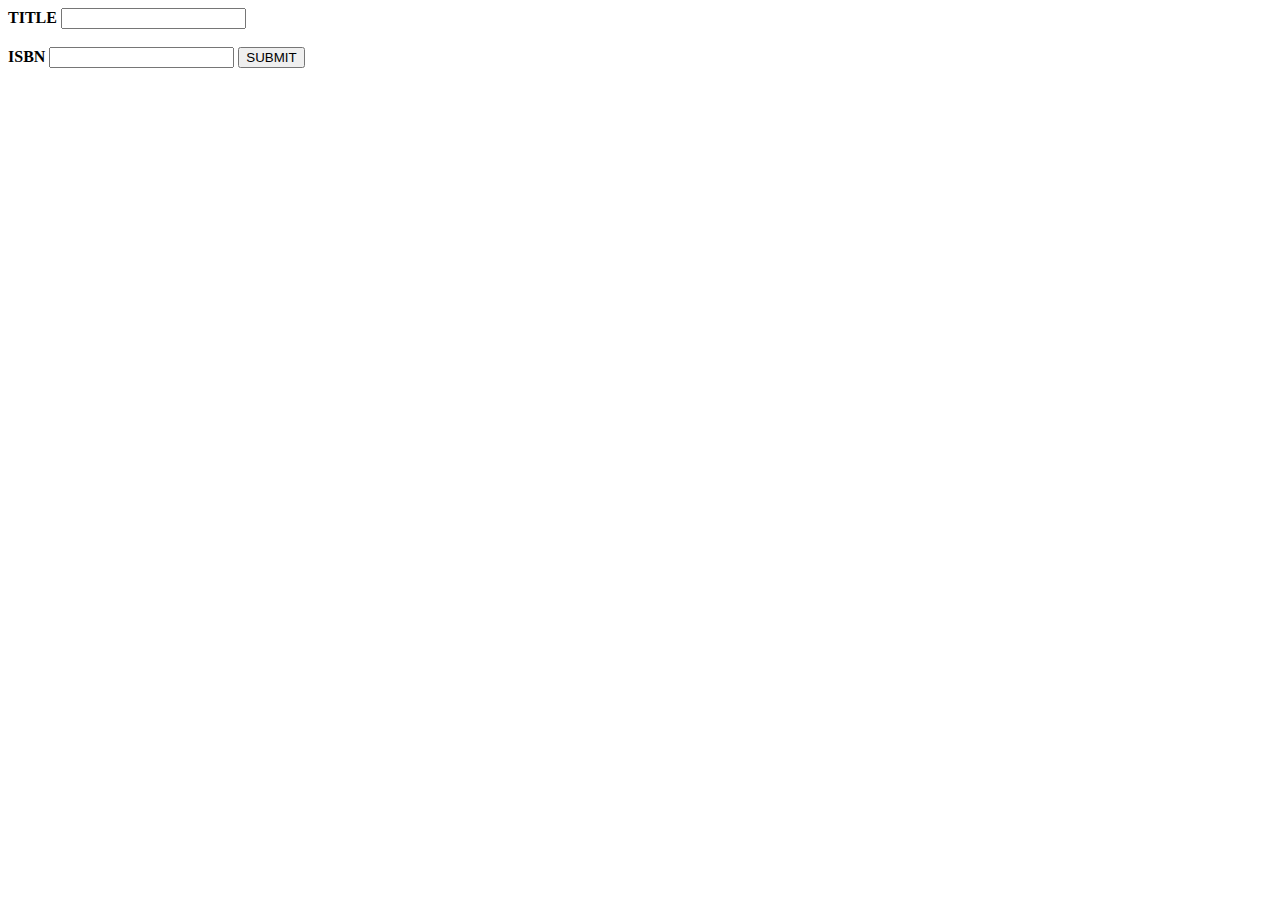
<file: skins/default/AladdinSearch.html>
<!-- search -->
<!DOCTYPE html PUBLIC "-//W3C//DTD XHTML 1.0 Transitional//EN" "http://www.w3.org/TR/xhtml1/DTD/xhtml1-transitional.dtd">
<html xmlns="http://www.w3.org/1999/xhtml">
 <head>
  <title> aladdin api test page </title>
  <meta name="generator" content="editplus" />
  <meta name="author" content="" />
  <meta name="keywords" content="" />
  <meta name="description" content="" />
 </head>

 <body>
	<div>
		<form action="{getUrl()}" method="GET" id="AladdinSearch" no-error-return-url="true">
			<input type="hidden" name="act" value="dispHbookAladdinListResult">
			<b>TITLE</b> <input type="text" name="title" id="title">
			<br><br>
			<b>ISBN</b> <input type="text" name="isbn" id="isbn">
			<input type="submit" value="SUBMIT">
		</form>
	</div>
 </body>
</html>
</file>
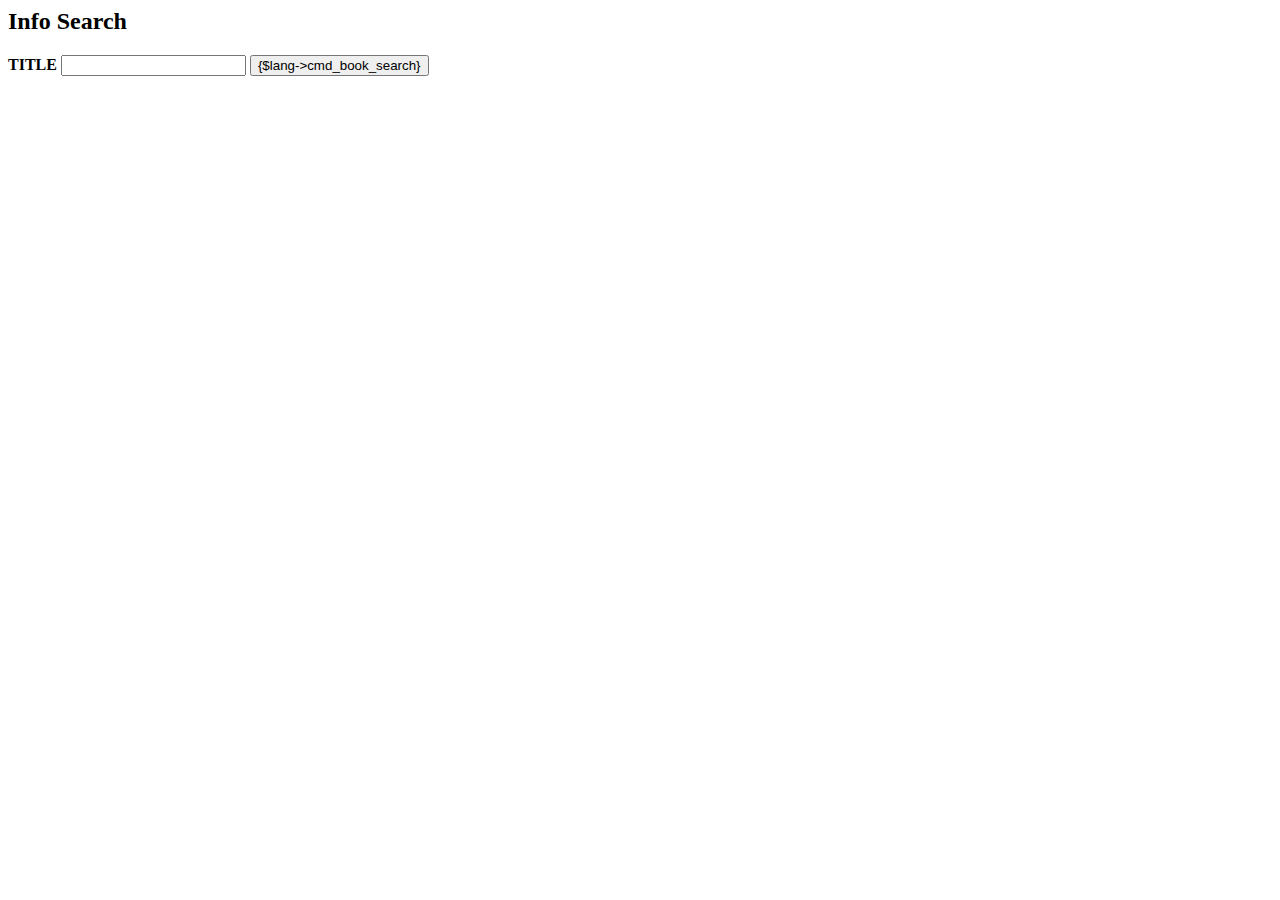
<file: skins/default/info_search.html>
<!--#include("_header.html")-->

<script type="text/javascript">

function submitTitle(){
	opener.document.all.book_title.value = document.all.searchterm2.value;
	opener.document.all.book_author.value = document.all.searchterm2.value;
	opener.document.all.book_publisher.value = document.all.searchterm2.value;
	window.close();
}

function init(){
	document.all.title.value = opener.document.all.book_title.value;
}

</script>
<body onload="init();">
<h2> Info Search </h2>

	<div>
	<form action="{getUrl()}" method="get" id="AladdinSearch" no-error-return-url="true">
		<input type="hidden" name="act" value="dispHbookAladdinListResult">
		<input type="hidden" name="lay" value=1>
			<b>TITLE</b> <input type="text" name="title" id="title">
			<input type="submit" value="{$lang->cmd_book_search}" class="btn">
	</form>
	</div>
</body>
<!--#include("_footer.html")-->
</file>
